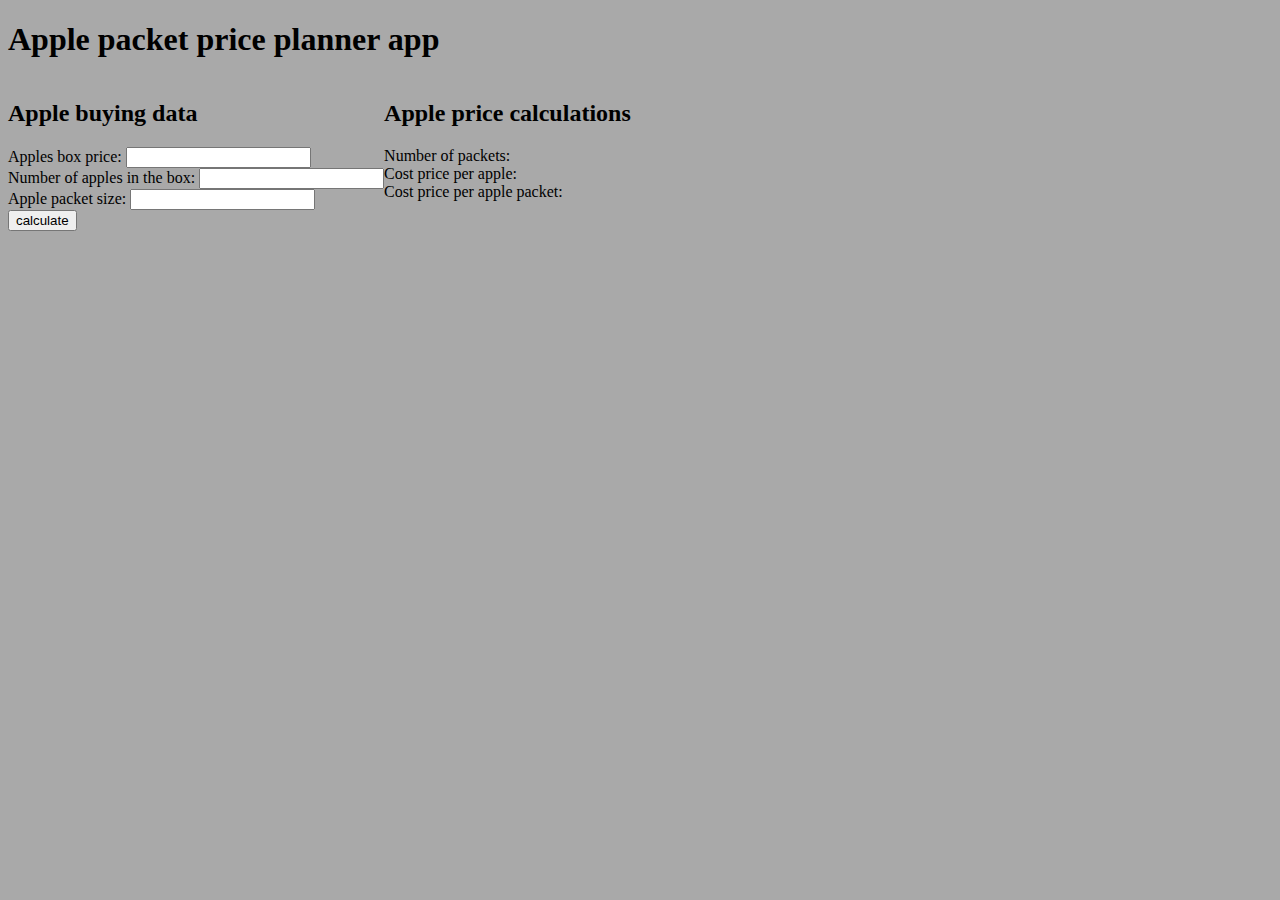
<file: index.html>
<!DOCTYPE html>
<html lang="en">
<head>
    <meta charset="UTF-8">
    <meta http-equiv="X-UA-Compatible" content="IE=edge">
    <meta name="viewport" content="width=device-width, initial-scale=1.0">
    <title>Apple-packet-price-planner</title>

    <link rel="stylesheet" href="./styling/style.css">

</head>
<body>
    <h1>Apple packet price planner app</h1>
    <div class="sections">

        <div class="col">
            <h2>Apple buying data</h2>
            <div class="section">
                <div>
                    <label for="cost-price">Apples box price:</label>
                    <input type="text" class="packetCostApples">
                </div>
    
                <div>
                    <label for="cost-price">Number of apples in the box:</label>
                    <input type="text" class="applesInBox">
                </div>

                <div>
                    <label for="apple-packet-size">Apple packet size:</label>
                    <input type="text" class="applesPacket">
                </div>
    
                <div class="button">
                    <button class="calculateBtn">calculate</button>
                </div>
    
            </div>
        </div>

        <div class="col">
            <h2>Apple price calculations</h2>
            <div class="section">
    
                <div>
                    <label for="cost-price">Number of packets:</label>
                    <span class="packetNum"></span>
                </div>
    
                <div>
                    <label for="cost-price">Cost price per apple:</label>
                    <span class="applePrice"></span>
                </div>

                <div>
                    <label for="cost-price">Cost price per apple packet:</label>
                    <span class="applePacketPrice"></span>
                </div>
    
            </div>
        </div>

    </div>

    <script src="./applicationLogic/apple-packet-price-planner.js"></script>
    <script src="./dom/apple-packet-price-planner.dom.js"></script>

</body>
</html>
</file>
<file: styling/style.css>
/* body */
body {
    font-size: 16px;
    background-color: darkgray;
}

/* input text box */

/* output box */
.output {
    background-color: white;
    font-size: 1.5em;
}

/* responsive */
@media (min-width: 768px) {
    .sections {
        display: flex;
    }
}
</file>
